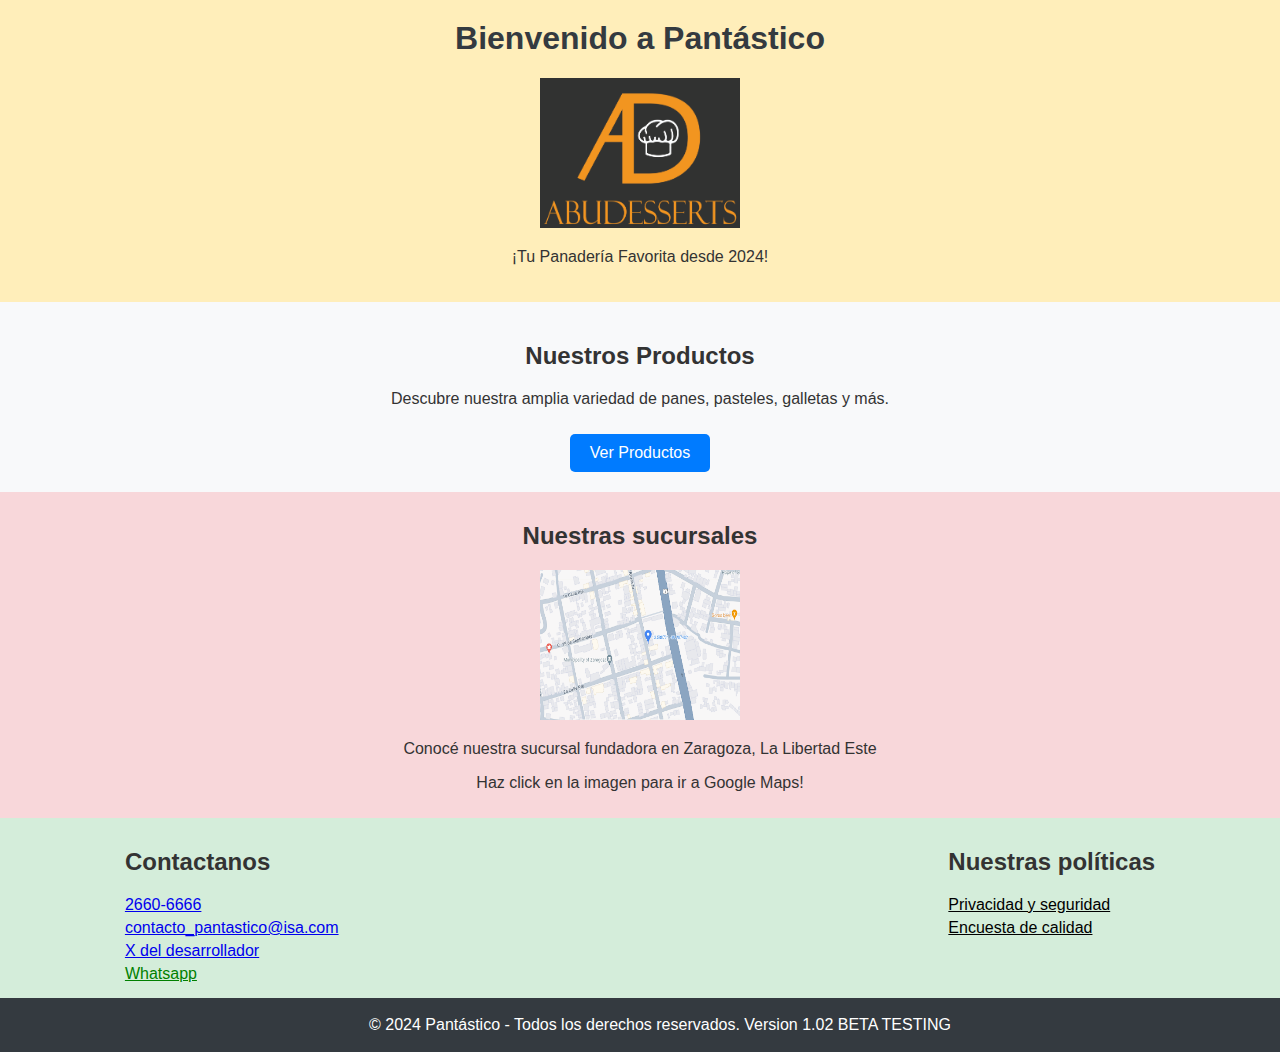
<file: templates/index.html>
<!DOCTYPE html>
<html lang="es">

<head>
    <meta charset="UTF-8">
    <meta name="viewport" content="width=device-width, initial-scale=1.0">
    <title>Pantástico - Tu Panadería Favorita</title>
    <link rel="icon" href="../static/images/abudesserts.jpg" type="image/png">
    <style>
        body {
            font-family: Arial, sans-serif;
            margin: 0;
            padding: 0;
            background-color: #f8f9fa;
            color: #333;
        }

        header {
            background-color: #ffeeba;
            padding: 20px;
            text-align: center;
        }

        h1 {
            margin-top: 0;
            color: #343a40;
        }

        .main-content {
            padding: 20px;
            text-align: center;
        }

        .about-section {
            background-color: #f8d7da;
            padding: 10px;
            /* Reducir el padding */
            margin-top: 0;
            text-align: center;
        }

        .contact-section {
            background-color: #d4edda;
            padding: 10px;
            /* Reducir el padding */
            margin-top: 0;
            text-align: center;
        }

        .contact-section p {
            margin: 5px 0;
        }

        footer {
            background-color: #343a40;
            color: #ffffff;
            padding: 2px 20px;
            /* Ajustar el padding */
            text-align: center;
            margin-top: 0;
            /* Agregar un margen superior */
            width: 100%;
        }

        .button {
            display: inline-block;
            background-color: #007bff;
            color: #ffffff;
            padding: 10px 20px;
            text-decoration: none;
            border-radius: 5px;
            transition: background-color 0.3s ease;
            margin-top: 10px;
        }

        .button:hover {
            background-color: #0056b3;
        }
    </style>
</head>

<body>
    <header>
        <h1>Bienvenido a Pantástico</h1>
        <img src="../static/images/abudesserts.jpg" alt="Logo de Pantástico" width="200" height="150">
        <p>¡Tu Panadería Favorita desde 2024!</p>
    </header>

    <div class="main-content">
        <h2>Nuestros Productos</h2>
        <p>Descubre nuestra amplia variedad de panes, pasteles, galletas y más.</p>
        <a href="{{ url_for('views.productos') }}" class="button">Ver Productos</a>
    </div>

    <div class="about-section">
        <h2>Nuestras sucursales</h2>
        <a href="https://maps.app.goo.gl/Li6wwWD8eN5GNwdj9" target="_blank"><img src="../static/images/zaragoza01.jpg"
                alt="Descripción de la imagen" width="200" height="150"></a>
        <p>Conocé nuestra sucursal fundadora en Zaragoza, La Libertad Este</p>
        <p>Haz click en la imagen para ir a Google Maps!</p>
    </div>

    <div class="contact-section">
        <div style="display: inline-block; text-align: left; vertical-align: top; width: 65%;">
            <h2>Contactanos</h2>
            <p><a href="tele:2660-6666">2660-6666</a></p>
            <p><a href="mailto:contacto_pantastico@isa.com">contacto_pantastico@isa.com</a></p>
            <p><a href="https://x.com/risek_abu" target="_blank">X del desarrollador</a></p>
            <p><a href="https://web.whatsapp.com/" target="_blank" style="color: green;">Whatsapp</a></p>
        </div>
        <div style="display: inline-block; text-align: left; vertical-align:vertical-align: top;">
            <h2>Nuestras políticas</h2>
            <p><a href="https://docs.google.com/document/d/1xvsSYR6s7DcI_XuOhsYk2PzwpYrDhYTOjAYqewRKHSY/edit?usp=sharing"
                    target="_blank" style="color: rgb(0, 0, 0);">Privacidad y seguridad</a></p>
            <p><a href="https://forms.gle/UJXkd46RRhZtvroK7" target="_blank" style="color: rgb(0, 0, 0);">Encuesta de
                    calidad</a></p>
        </div>
    </div>

    <footer>
        <p>&copy; 2024 Pantástico - Todos los derechos reservados. Version 1.02 BETA TESTING</p>
    </footer>
</body>

</html>
</file>
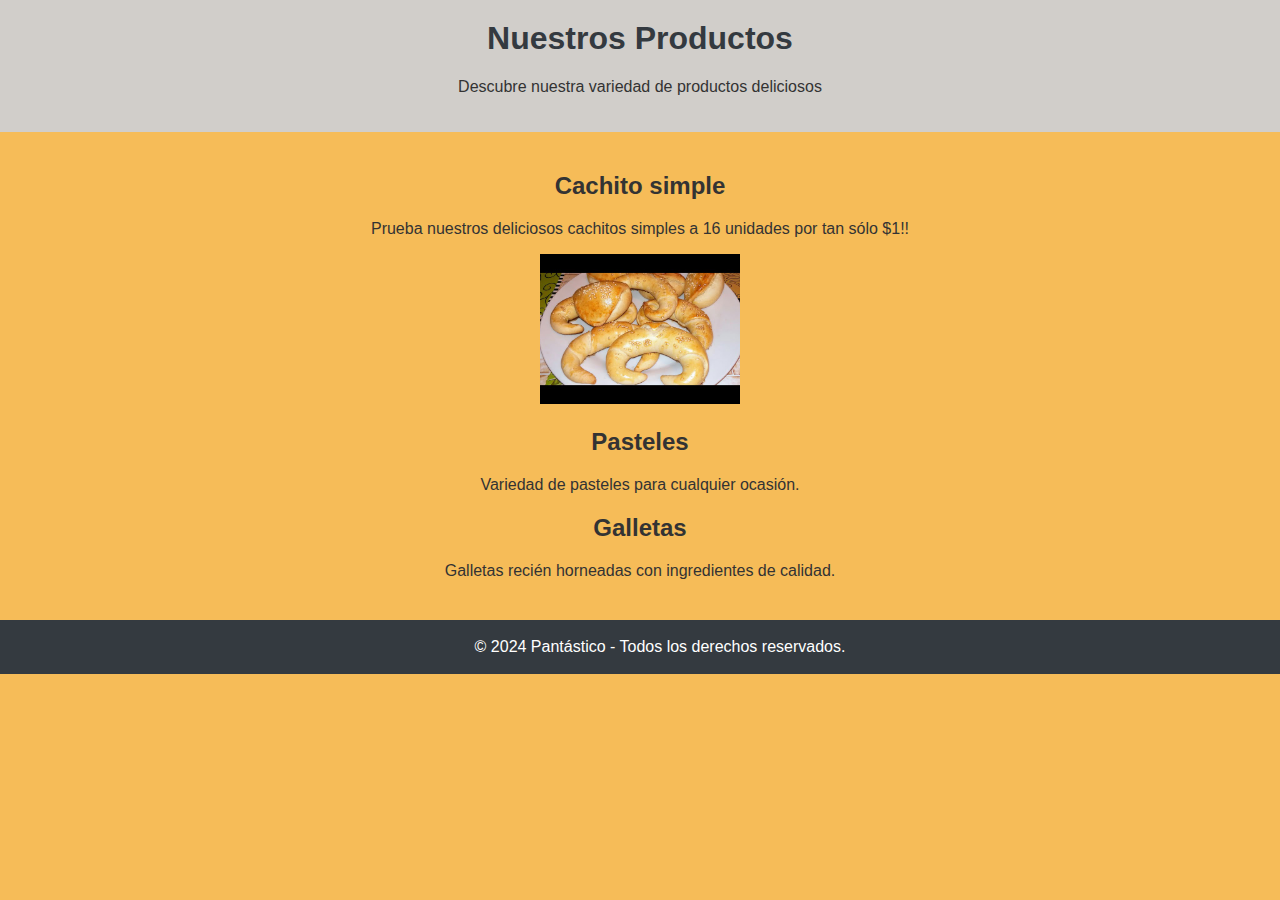
<file: templates/productos.html>
<!DOCTYPE html>
<html lang="es">

<head>
    <meta charset="UTF-8">
    <meta name="viewport" content="width=device-width, initial-scale=1.0">
    <title>Pantástico - Productos</title>
    <style>
        body {
            font-family: Arial, sans-serif;
            margin: 0;
            padding: 0;
            background-color: #f6bc58;
            color: #333;
        }

        header {
            background-color: #d1ceca;
            padding: 20px;
            text-align: center;
        }

        h1 {
            margin-top: 0;
            color: #343a40;
        }

        .main-content {
            padding: 20px;
            text-align: center;
        }

        .product {
            margin: 20px 0;
        }

        footer {
            background-color: #343a40;
            color: #ffffff;
            padding: 2px 20px;
            text-align: center;
            margin-top: 0;
            width: 100%;
        }
    </style>
</head>

<body>
    <header>
        <h1>Nuestros Productos</h1>
        <p>Descubre nuestra variedad de productos deliciosos</p>
    </header>

    <div class="main-content">
        <div class="product">
            <h2>Cachito simple</h2>
            <p>Prueba nuestros deliciosos cachitos simples a 16 unidades por tan sólo $1!!</p>
            <img src="../static/images/cachito.jpg" alt="Descripción de la imagen" width="200" height="150">
        </div>
        <div class="product">
            <h2>Pasteles</h2>
            <p>Variedad de pasteles para cualquier ocasión.</p>
        </div>
        <div class="product">
            <h2>Galletas</h2>
            <p>Galletas recién horneadas con ingredientes de calidad.</p>
        </div>
    </div>

    <footer>
        <p>&copy; 2024 Pantástico - Todos los derechos reservados.</p>
    </footer>
</body>

</html>
</file>
